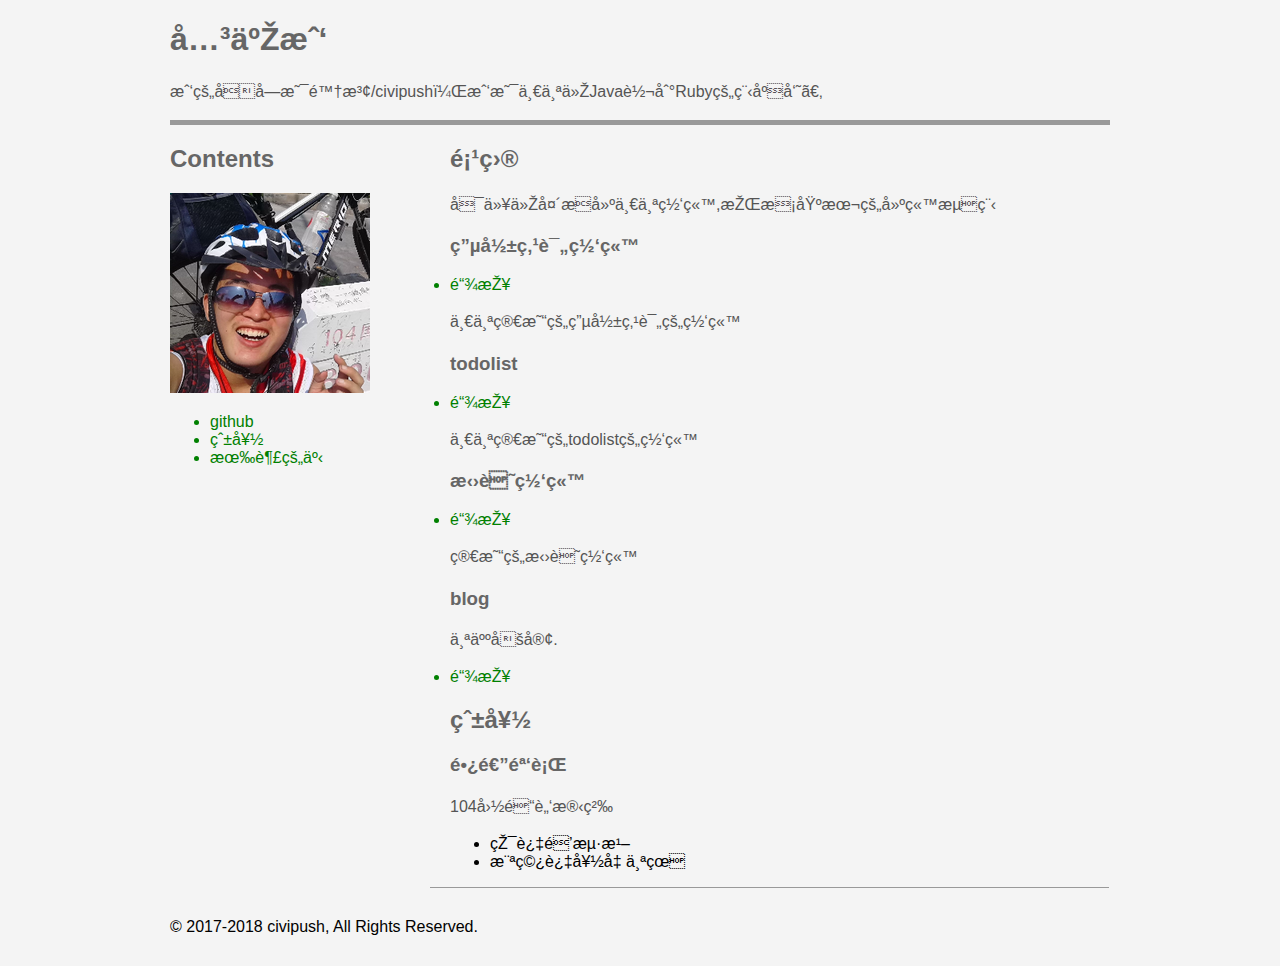
<file: index.html>
<!DOCTYPE html>
<html>
  <head>
    <title>关于陆波</title>
    <link rel="stylesheet" href="resources/layout.css" type="text/css">
    <script src="resources/javascript.js" charset="utf-8"></script>

  </head>
  <body>

    <div id="header" class="content">
      <h1>关于我</h1>
      <p>
        我的名字是陆波/civipush，我是一个从Java转到Ruby的程序员。
      </p>
      
    </div>
    
    <div class="content clearfix">
      <!-- Page Navigation -->
      <div id="nav">
        <h2>Contents</h2>
        <img src="resources/head.png" alt="">
        <ul>          
          <a href="https://github.com/shanfeng094"><li>github</li></a>
          <a href="http://www.szbike.com/"><li>爱好</li></a>
          <a href="http://weibo.com/3056515161/profile?topnav=1&wvr=6"><li>有趣的事</li></a>
          
          
        </ul>
      </div>
      
      <!-- Main content area -->
      <div id="main">
        <h2 id="projects">项目</h2>
        
        <a ><p>可以从头搭建一个网站,掌握基本的建站流程</p></a>

        <h3 >电影点评网站</h3><a href="http://civipush.xyz:4003/"><li>链接</li></a>
        <p>一个简易的电影点评的网站</p>
        <h3 >todolist</h3><a href="http://civipush.xyz:4001/"><li>链接</li></a>
        <p>一个简易的todolist的网站</p>
        <h3>招聘网站</h3><a href="http://civipush.xyz:4002/"><li>链接</li></a>
        <p>简易的招聘网站</p>
        <h3>blog</h3>
        <p>个人博客.</p><a href="http://civipush.xyz:4000/"><li>链接</li></a>
        
        <h2 id="hobbies">爱好</h2>
        
        
        <h3>长途骑行</h3>
        <p>104国道脑残粉</p>
        <ul>
          <li>环过青海湖</li>
          <li>横穿过好几个省</li>
          
        </ul>

      </div>
    </div>
    
    <div id="copyright" class="content">
      &copy; 2017-2018 civipush, All Rights Reserved.
    </div>
  </body>
  <script src="http://ajax.googleapis.com/ajax/libs/jquery/1.9.0/jquery.min.js" type="text/javascript"></script>
</html>
</file>
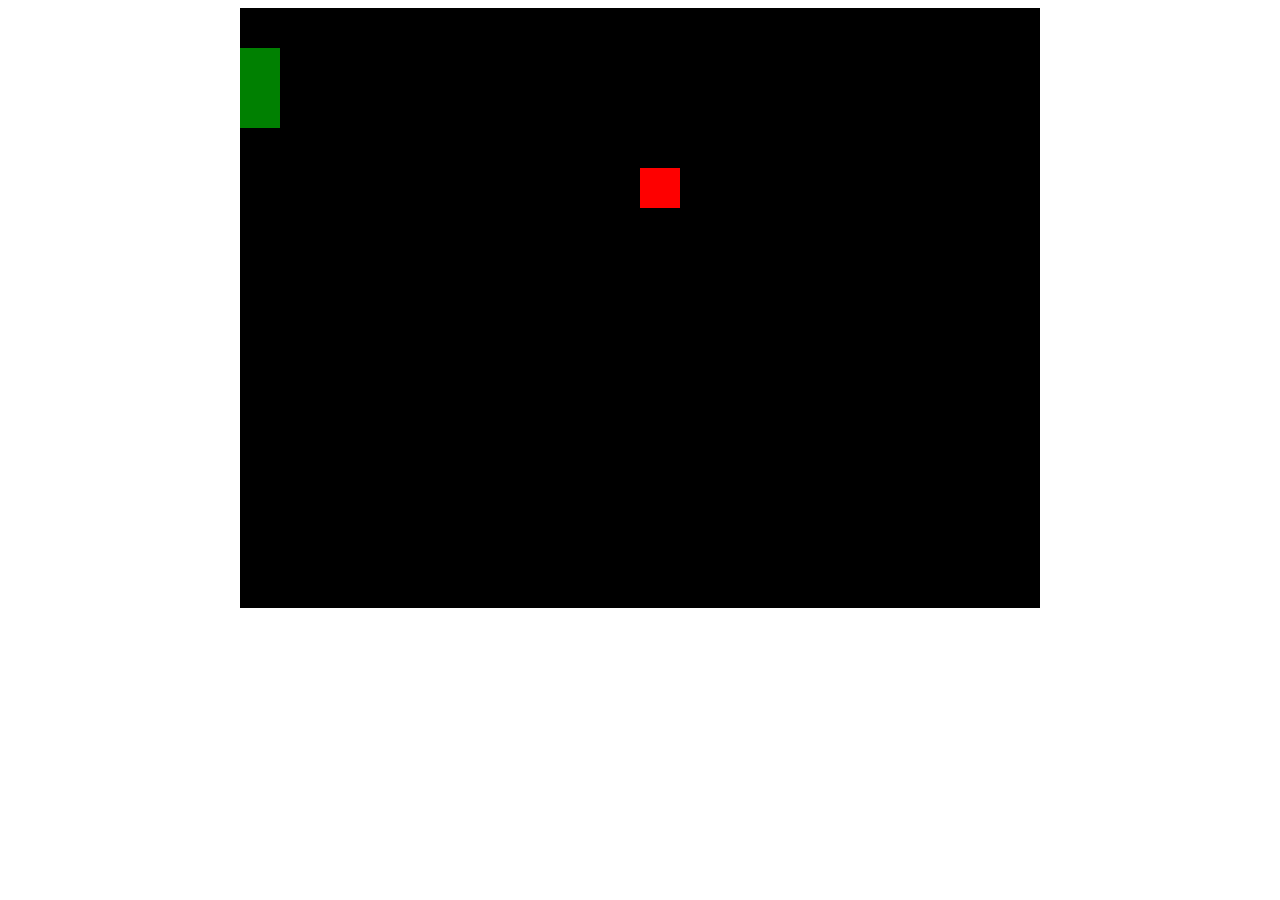
<file: snake/index.html>
<!DOCTYPE html>
<html>
<head>
  <style>
    #chunk-game {
      background-color: black;
      display: block;
      margin-left: auto;
      margin-right: auto;
    }
  </style>
</head>
<body>
  <canvas id="chunk-game" height="600" width="800"></canvas>

  <script type="text/javascript" src="chunk.js"></script>
  <script type="text/javascript" src="snake.js"></script>
</body>
</html>
</file>
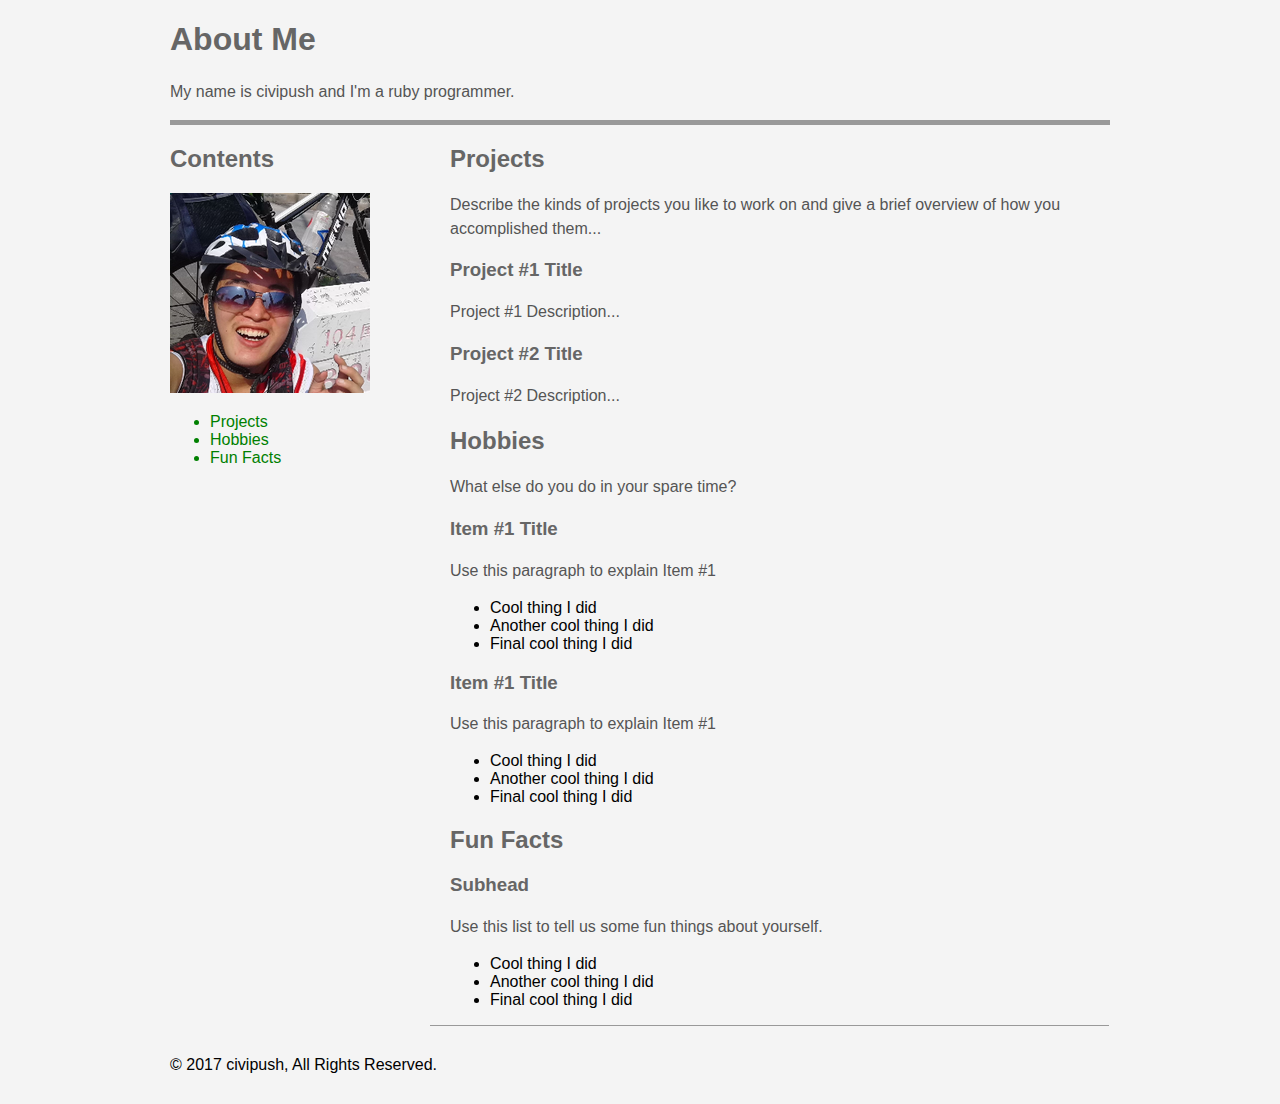
<file: index_en.html>
<!DOCTYPE html>
<html>
  <head>
    <title>About Me</title>
    <link rel="stylesheet" href="resources/layout.css" type="text/css">
    <!-- <script src="resources/javascript.js" charset="utf-8"></script> -->
  </head>
  <body>

    <div id="header" class="content">
      <h1>About Me</h1>
      <p>
        My name is civipush and I'm a ruby programmer.
      </p>
      
    </div>
    
    <div class="content clearfix">
      <!-- Page Navigation -->
      <div id="nav">
        <h2>Contents</h2>
        <img src="resources/head.png" alt="">
        <ul>          
          <a href="http://docs.railsbridge.org/frontend/add_more_elements"><li>Projects</li></a>
          <a href="http://docs.railsbridge.org/frontend/add_more_elements"><li>Hobbies</li></a>
          <a href="http://docs.railsbridge.org/frontend/add_more_elements"><li>Fun Facts</li></a>
          
          
        </ul>
      </div>
      
      <!-- Main content area -->
      <div id="main">
        <h2 id="projects">Projects</h2>
        <p>Describe the kinds of projects you like to work on and give a brief overview of how you accomplished them...</p>
        
        <h3>Project #1 Title</h3>
        <p>Project #1 Description...</p>
          
        <h3>Project #2 Title</h3>
        <p>Project #2 Description...</p>

        <h2 id="hobbies">Hobbies</h2>
        
        <p>What else do you do in your spare time?</p>
        
        <h3>Item #1 Title</h3>
        <p>Use this paragraph to explain Item #1</p>
        <ul>
          <li>Cool thing I did</li>
          <li>Another cool thing I did</li>
          <li>Final cool thing I did</li>
        </ul>

        <h3>Item #1 Title</h3>
        <p>Use this paragraph to explain Item #1</p>
        <ul>
          <li>Cool thing I did</li>
          <li>Another cool thing I did</li>
          <li>Final cool thing I did</li>
        </ul>
        
        <h2 id="fun-facts">Fun Facts</h2>
        <h3>Subhead</h3>
        <p>Use this list to tell us some fun things about yourself.</p>
        <ul>
          <li>Cool thing I did</li>
          <li>Another cool thing I did</li>
          <li>Final cool thing I did</li>
        </ul>
        

      </div>
    </div>
    
    <div id="copyright" class="content">
      &copy; 2017 civipush, All Rights Reserved.
    </div>
  </body>
</html>
</file>
<file: resources/layout.css>
body {
	font-family: Helvetica, Arial, sans-serif;
	background: #f4f4f4;
}

h1, h2, h3 {
	color: #666;
}

p {
	line-height: 24px;
	color: #555;
}

a {
	color: green;
	text-decoration: none;
}

a:hover {
	text-decoration: underline;
}

.content {
	width: 940px;
	margin: 0 auto;
}

#header  {
	border-bottom: 5px solid #999;
}

#nav {

	margin: 0 20px 0 0;
	float: left;
	width: 240px;

}

#main {
	width: 659px;
	padding-left: 20px;
	margin: 0;
	float: left;
	
	border-bottom: 1px solid #999;
}

#copyright {
	margin-top: 30px;
	margin-bottom: 30px;
}



.clearfix:before, .clearfix:after { content:""; display:table; }
.clearfix:after { clear:both; }
.clearfix { zoom:1; }
</file>
